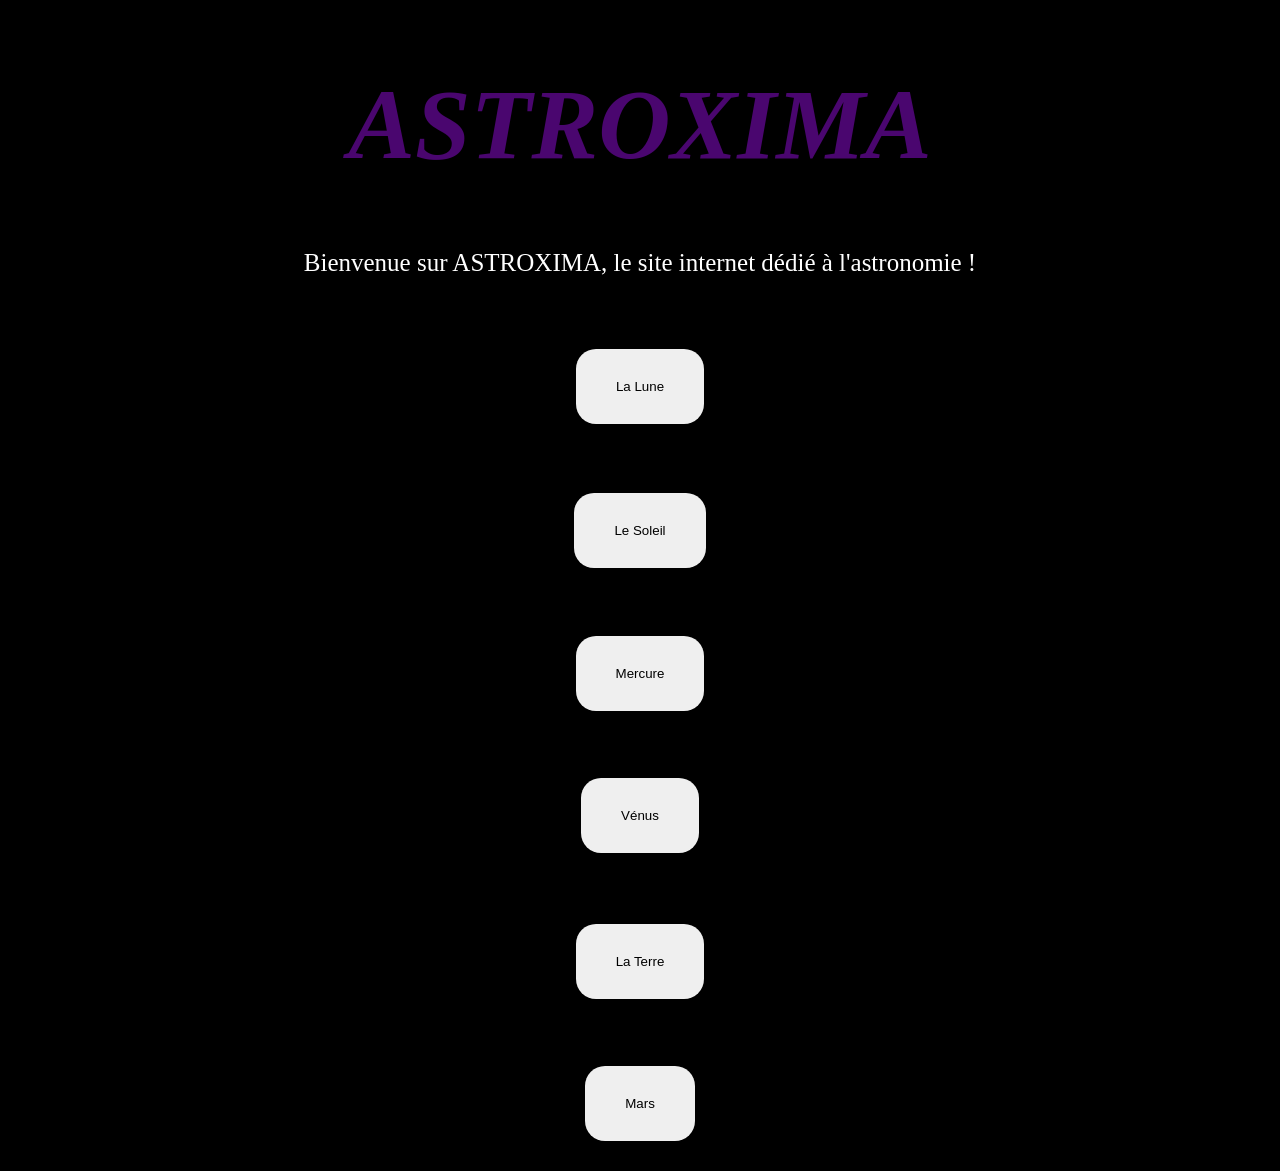
<file: index.html>
<!DOCTYPE html>

<html>

<head>

    <link rel="stylesheet" href="style.css">


</head>


<body>

<h1>ASTROXIMA</h1>

<p id="presentation">
Bienvenue sur ASTROXIMA, le site internet dédié à l'astronomie !
</p>

 <h2>LA LUNE</h2>
 <button onclick="afficherLune()">La Lune</button>
 <p id="texteLune"></p>


  <h4>LE SOLEIL</h4>
  <button onclick="afficherSoleil()">Le Soleil</button>
  <p id ="texteSoleil"></p>


   <h5>MERCURE</h5>
   <button onclick="afficherMercure()">Mercure</button>
   <p id="texteMercure"></p>

 
    <h6>VENUS</h6>
    <button onclick="afficherVenus()">Vénus</button>
    <p id="texteVenus"></p>


     <h3>LA TERRE</h3>
     <button onclick="afficherTerre()">La Terre</button>
     <p id="texteTerre"></p>

 

      <h6>MARS</h6> 
      <button onclick="afficherMars()">Mars</button>
      <p id="texteMars"></p>


 <script>
  function afficherLune() {
   if (document.getElementById("texteLune").innerHTML == "") {
       document.getElementById("texteLune").innerHTML =
 
    "La Lune est le satellite naturel de la Terre. La Lune est l'unique satellite naturel permanent de la planète Terre. Il s'agit du cinquième plus grand satellite naturel du Système solaire, et du plus grand des satellites planétaires par rapport à la taille de la planète autour de laquelle il orbite. C'est le deuxième satellite le plus dense du Système solaire après Io, un satellite de Jupiter";

     } else {
      document.getElementById("texteLune").innerHTML = ""
}
}




   function afficherSoleil() {
    if (document.getElementById("texteSoleil").innerHTML == "") {
        document.getElementById("texteSoleil").innerHTML =
      "Le Soleil est l’étoile de type naine jaune du Système solaire, qui se situe dans le bras d'Orion, à environ 8 kpc (∼26 100 al) du centre galactique de la Voie lactée. Il orbite autour du centre galactique en une année galactique de 225 à 250 millions d'années. Autour de lui gravitent de nombreux objets, dont la Terre (à la vitesse de 30 km/s), sept autres planètes, au moins cinq planètes naines, de très nombreux astéroïdes et comètes (notamment dans la ceinture d'astéroïdes et la ceinture de Kuiper). Le Soleil représente à lui seul environ 99,854 % de la masse du système planétaire ainsi constitué, Jupiter représentant plus des deux tiers du reste.";

     } else { 
            document.getElementById("texteSoleil").innerHTML = ""
}
}



       function afficherTerre() {
        if (document.getElementById("texteTerre").innerHTML == "") {
            document.getElementById("texteTerre").innerHTML =
     "La Terre est la troisième planète par ordre d'éloignement au Soleil et la cinquième plus grande du Système solaire. Elle est le seul objet céleste connu pour abriter la vie. Elle orbite autour du Soleil en 365 jours et réalise une rotation en un jour ( 23 h 56 min 4 s). L'axe de rotation de la Terre possède une inclinaison d'environ 23°, c'est grâce à ça que nous avons les saisons.";


           } else {
            document.getElementById("texteTerre").innerHTML = ""
}
}



      function afficherMercure() {
        if (document.getElementById("texteMercure").innerHTML == "") {
            document.getElementById("texteMercure").innerHTML =
          "Mercure est la planète la plus proche du Soleil et la moins massive du Système solaire. Elle et les soleil sont séparés entre 0,31 et 0,47 unité astronomique (46 et 70 millions de kilomètres)".
       } else {
        document.getElementById("texteMercure").innerHTML = ""
}
}    
 


      function afficherVenus() {
        if(document.getElementById("texteVenus").innerHTML == "") {
           document.getElementById("texteVenus").innerHTML =
        "Vénus est la deuxième planète du Système solaire par ordre d'éloignement au Soleil, et la sixième plus grosse. Vénus orbite autour du Soleil tous les 224,7 jours. Avec une période de rotation de 243 jours, il lui faut plus de temps pour tourner autour de son axe que toute autre planète du Système solaire. Elle tourne sur elle-même dans le sens contraire de celui des autres planètes : le Soleil se lève donc à l'ouest et se couche à l'est contrairement auw autres planètes. Elle ne possède pas de satellite naturel.";


 
         } else {
            document.getElementById("texteVenus").innerHTML = ""
}
}    


        function afficherMars() {      
         if (document.getElementById("texteMars").innerHTML == "") {
             document.getElementById("texteMars").innerHTML =
          "Mars est la quatrième planète du Système solaire par ordre croissant de la distance au Soleil et la deuxième par ordre croissant de la taille et de la masse. Elle est aussi appelée la planète rouge grâce à sa couleur rougeâtre.
          } else {
             document.getElementById("texteMars").innerHTML = ""
}
}


</script>
</body>

</html>
</file>
<file: style.css>
h1 {

   color: #4A066F;
   font-size: 100px;
   text-align: center;
   font-style: italic; 
}

button {
       background color: #171037;
       color: #5278CB.
       font-size: 40px;
       padding: 30px 40px;
       border: none;
       border-radius: 20px;
       display: block;
       margin: 13px auto;
}

button:hover{
     background-color: #271B5A;
     transform: scale(1.1);
}


#texteLune {
           color: white;
           font-style: cursive;
           font-size: 30px;
}
 
#texteTerre {
            color: white;
            font-style: cursive;
            font-size: 30px;
}

#texteSoleil {
             color: white;
             font-style: cursive;
             font-size: 30px;
}




#texteMercure {
             color: white;
             font-style: cursive;
             font-size: 30px;
}


#texteVenus {
             color: white;
             font-style: cursive;
             font-size: 30px;
}



#texteMars {
             color: white;
             font-style: cursive;
             font-size: 30px;
}


html {
   background-color: black;
}


#presentation {
    color: white;
    font-size: 25px;
    text-align: center;
}

p {
  
   color: black;
   font-size: 20px;

}
</file>
